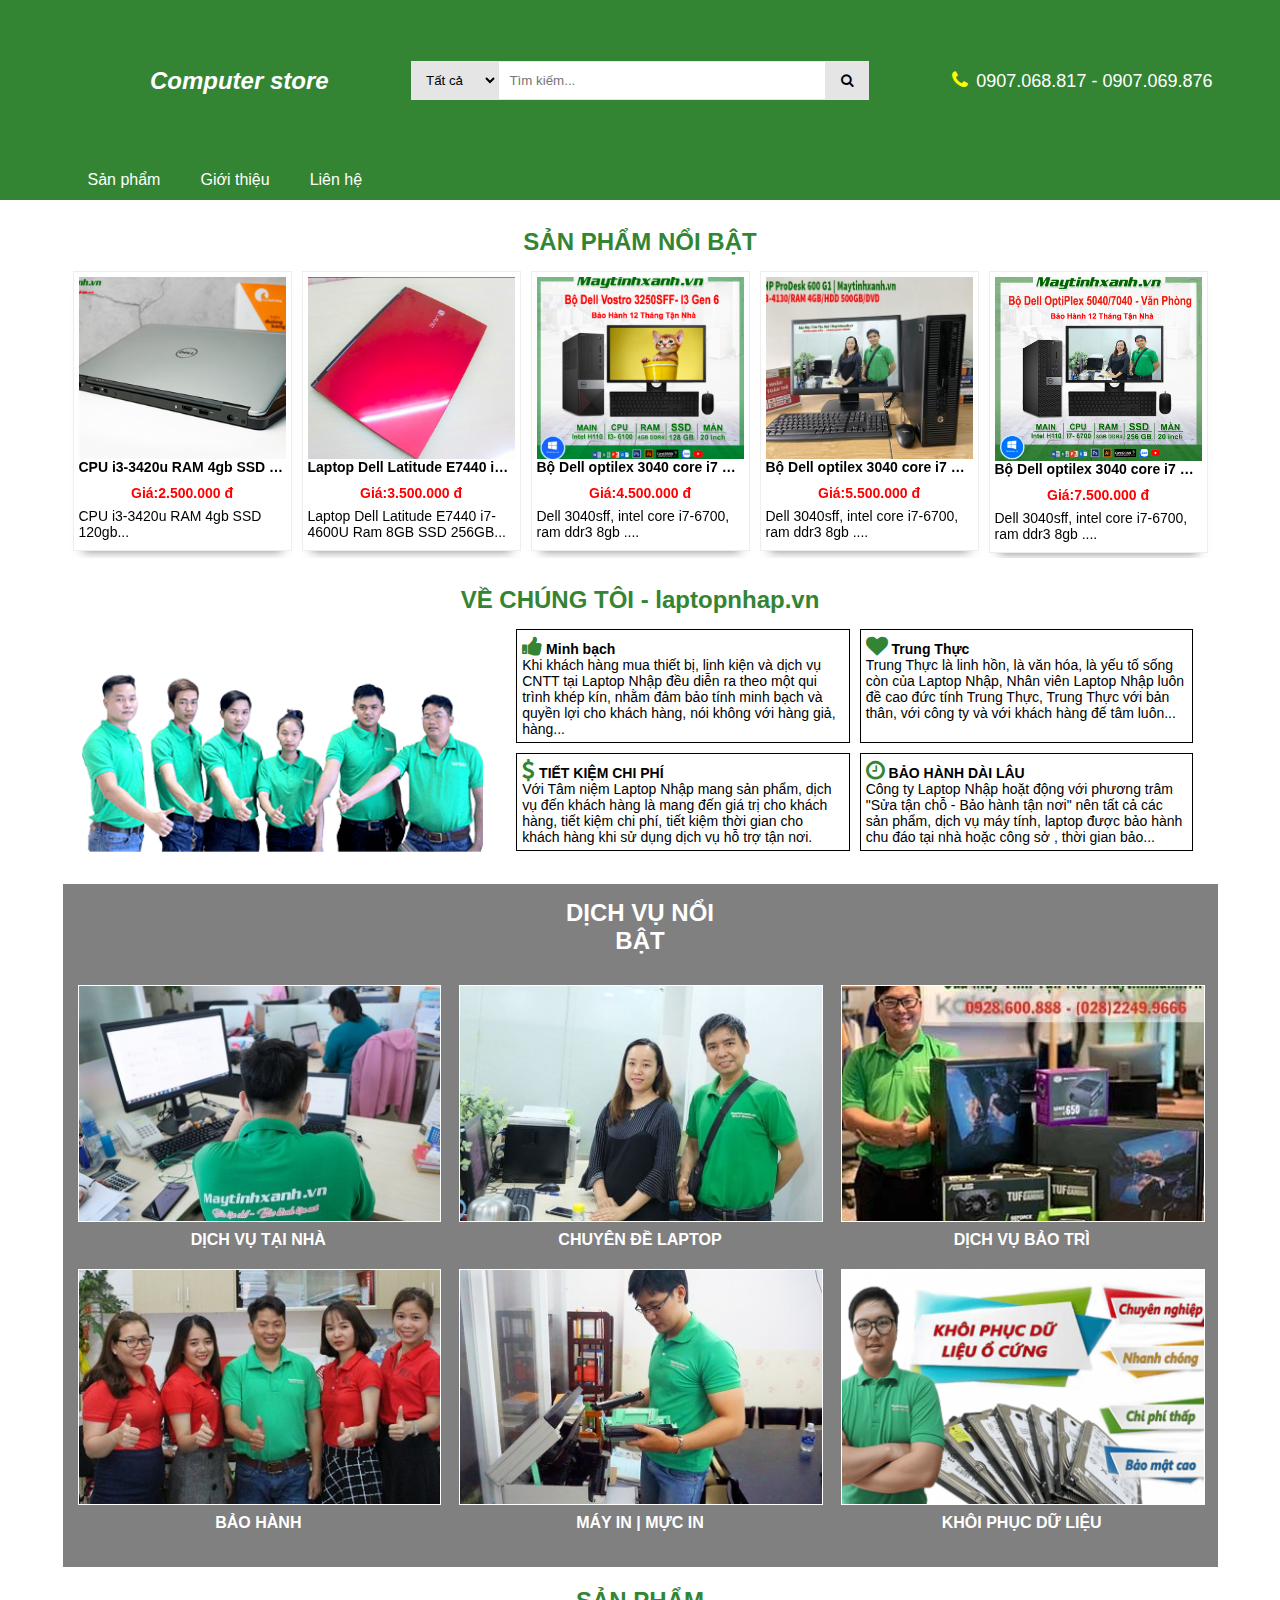
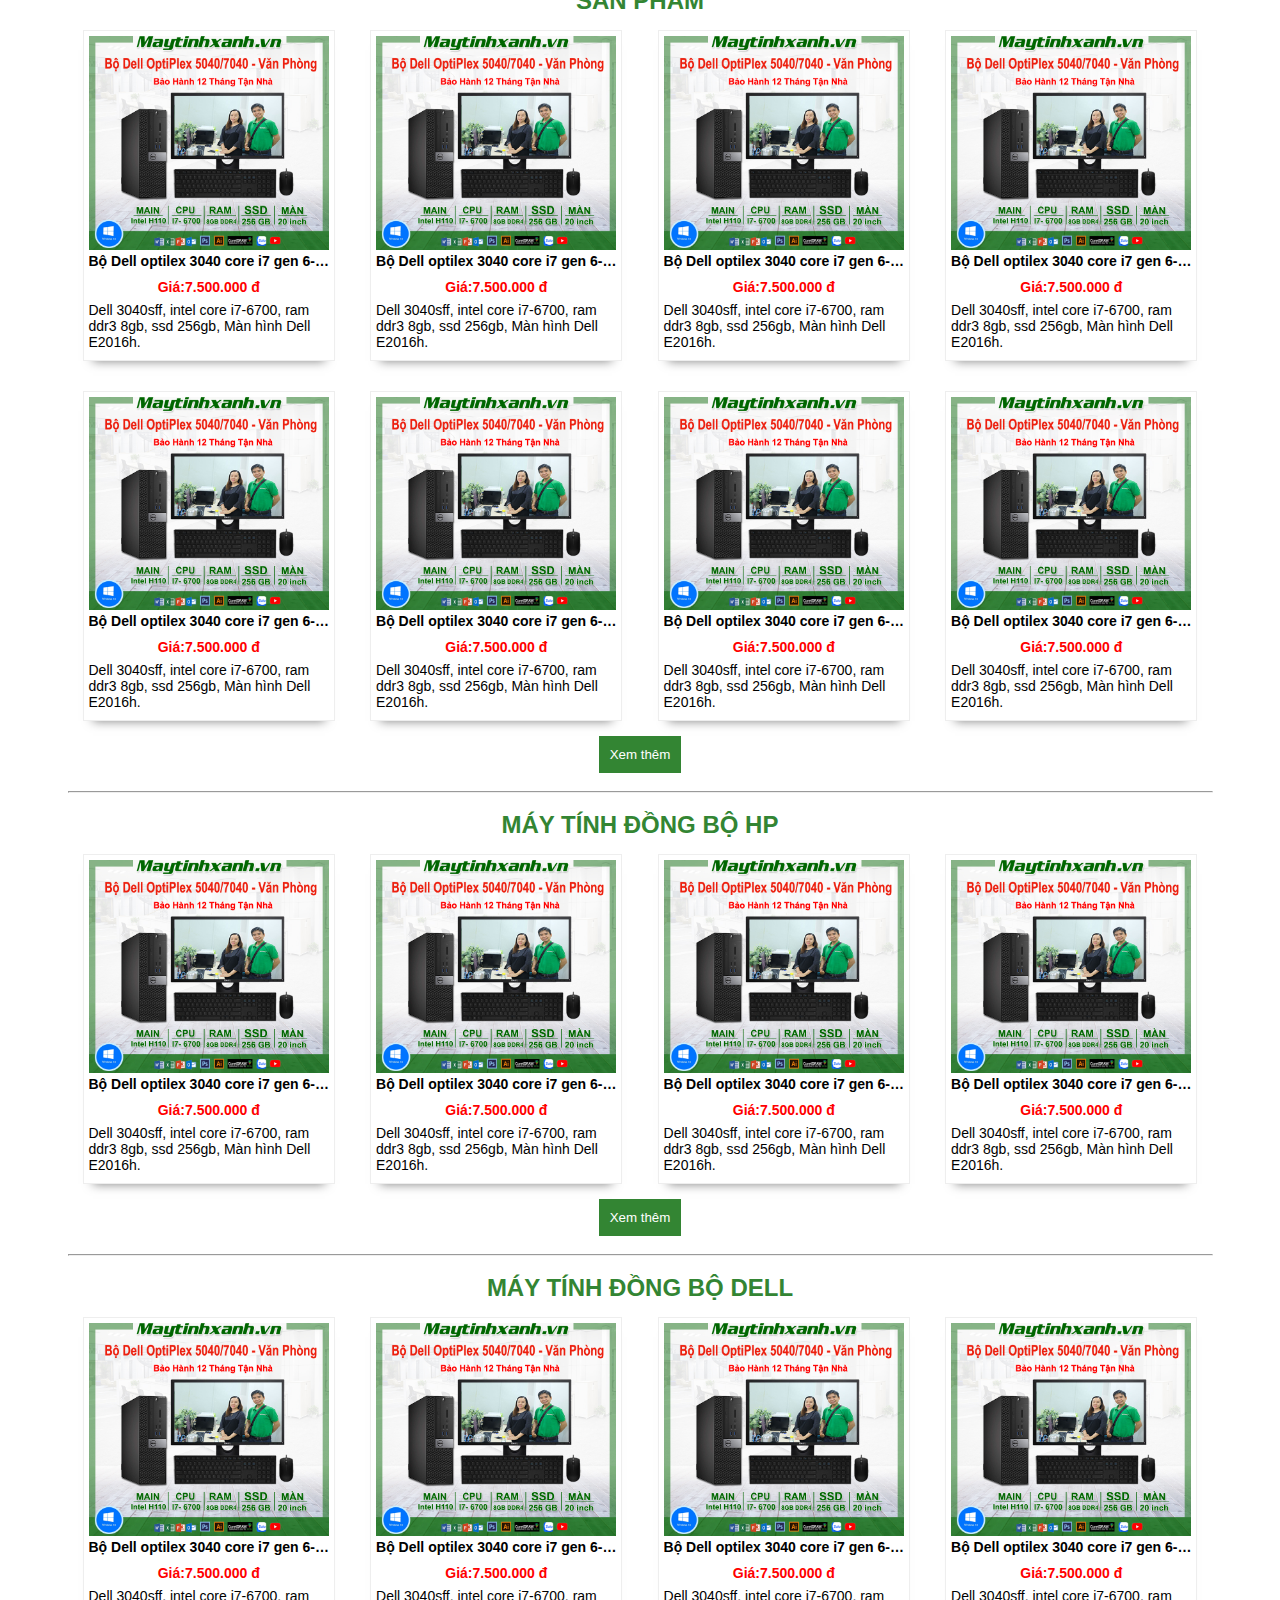
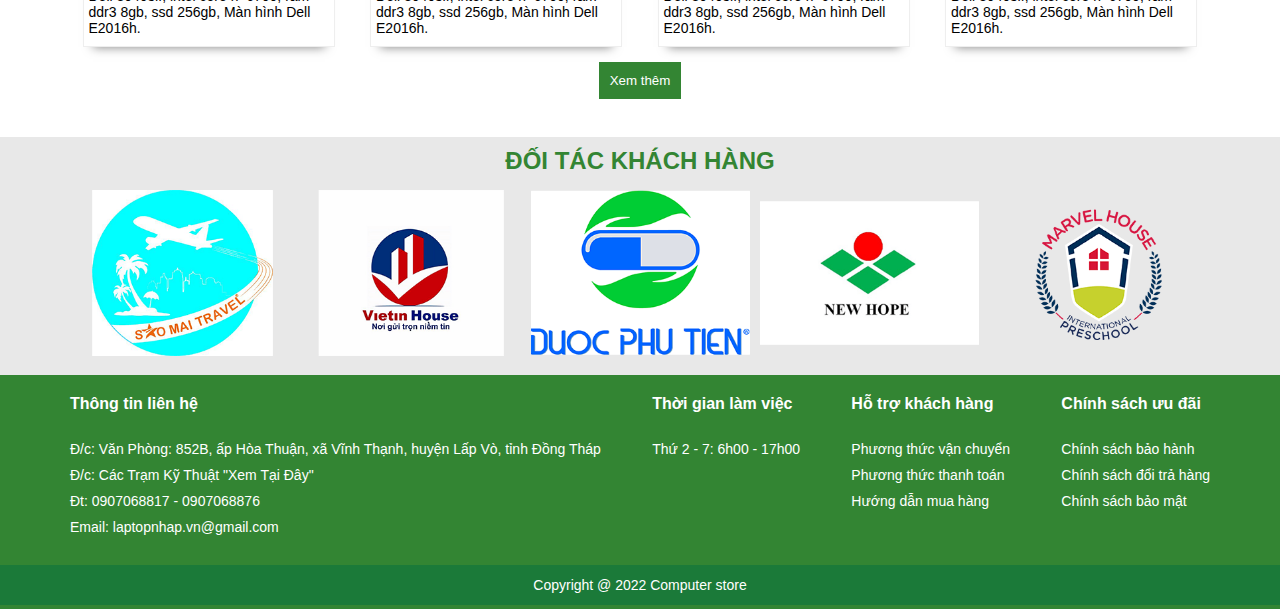
<file: 1_trang_chu.html>
<!DOCTYPE html>
<html lang="en">

<head>
  <meta charset="UTF-8">
  <meta http-equiv="X-UA-Compatible" content="IE=edge">
  <meta name="viewport" content="width=device-width, initial-scale=1.0">
  <title>Computer store</title>
  <link rel="stylesheet" href="assets/stylesheets/owl.carousel.css">
  <link rel="stylesheet" href="assets/stylesheets/style.css">
  <link rel="stylesheet" href="assets/stylesheets/pages/trang-chu.css">
</head>

<body>
  <div class="header">
    <div class="header-container">
      <div class="header-top">
        <div class="logo">
          <h2>
            <a href="/1_trang_chu.html">Computer store</a>
          </h2>
        </div>

        <div class="search-bar">
          <select name="" id="">
            <option value="All">Tất cả</option>
            <option value="All">Máy tính</option>
            <option value="All">Điện thoại</option>
            <option value="All">Bàn phím</option>
          </select>
          <input type="text" name="" id="" placeholder="Tìm kiếm...">
          <button>
            <i class="fa fa-search" aria-hidden="true"></i>
          </button>
        </div>

        <div class="contact-info">
          <i class="fa fa-phone" aria-hidden="true"></i>&ensp;<span>0907.068.817 - 0907.069.876</span>
        </div>
      </div>
      <div class="header-bot">
        <ul>
          <li>
            <div class="dropdown-menu">
              <a class="dropdown-button" href="/web-ban-hang/3_danh_sach_san_pham.html">Sản phẩm</a>
              <div class="dropdown-content">
                <a href="/web-ban-hang/3_danh_sach_san_pham.html">Laptop sinh viên</a>
                <a href="/web-ban-hang/3_danh_sach_san_pham.html">Máy trạm server</a>
                <a href="/web-ban-hang/3_danh_sach_san_pham.html">Máy tính bàn</a>
              </div>
            </div>
          </li>
          <li><a href="/web-ban-hang/2_gioi_thieu.html">Giới thiệu</a></li>
          <li><a class="" href="/web-ban-hang/5_lien_he.html">Liên hệ</a></li>
        </ul>
      </div>
    </div>
  </div>
  <br>
  <h2 class="about-us-label">
    SẢN PHẨM NỔI BẬT
  </h2>
  <div class="owl-carousel laptop-sliders">
    <div class="item">
      <div class="product-card">
        <img src="./assets/images/laptop0.png" alt="">
        <a href="/web-ban-hang/4_chi_tiet_san_pham.html">
          <p>CPU i3-3420u RAM 4gb SSD 120gb</p>
        </a>
        <p>Giá:2.500.000 đ</p>
        <p>
          CPU i3-3420u RAM 4gb SSD 120gb...
        </p>
      </div>
    </div>
    <div class="item">
      <div class="product-card">
        <img src="./assets/images/laptop1.png" alt="">
        <a href="/web-ban-hang/4_chi_tiet_san_pham.html">
          <p>Laptop Dell Latitude E7440 i7-4600U Ram 8GB SSD 256GB</p>
        </a>
        <p>Giá:3.500.000 đ</p>
        <p>
          Laptop Dell Latitude E7440 i7-4600U Ram 8GB SSD 256GB...
        </p>
      </div>
    </div>
    <div class="item">
      <div class="product-card">
        <img src="./assets/images/laptop3.png" alt="">
        <a href="/web-ban-hang/4_chi_tiet_san_pham.html">
          <p>Bộ Dell optilex 3040 core i7 gen 6 - Cũ</p>
        </a>
        <p>Giá:4.500.000 đ</p>
        <p>
          Dell 3040sff, intel core i7-6700, ram ddr3 8gb ....
        </p>
      </div>
    </div>
    <div class="item">
      <div class="product-card">
        <img src="./assets/images/laptop4.jpeg" alt="">
        <a href="/web-ban-hang/4_chi_tiet_san_pham.html">
          <p>Bộ Dell optilex 3040 core i7 gen 6</p>
        </a>
        <p>Giá:5.500.000 đ</p>
        <p>
          Dell 3040sff, intel core i7-6700, ram ddr3 8gb ....
        </p>
      </div>
    </div>
    <div class="item">
      <div class="product-card">
        <img src="./assets/images/product-1.jpg" alt="">
        <a href="/web-ban-hang/4_chi_tiet_san_pham.html">
          <p>Bộ Dell optilex 3040 core i7 gen 6 kèm màn hình</p>
        </a>
        <p>Giá:7.500.000 đ</p>
        <p>
          Dell 3040sff, intel core i7-6700, ram ddr3 8gb ....
        </p>
      </div>
    </div>
  </div>
  <br>
  <h2 class="about-us-label">
    VỀ CHÚNG TÔI - laptopnhap.vn
  </h2>
  <div class="about-us">
    <div class="left">
      <img src="assets/images/thumb_0.png" width="100%" height="auto" alt="">
    </div>
    <div class="right">
      <div class="top">
        <div>
          <p>
            <i class="fa fa-thumbs-up" aria-hidden="true"></i>
            <strong>
              Minh bạch
            </strong>
          </p>
          <p>
            Khi khách hàng mua thiết bị, linh kiện và dịch vụ CNTT tại Laptop Nhập đều diễn ra theo một qui trình khép
            kín, nhằm đảm bảo tính minh bạch và quyền lợi cho khách hàng, nói không với hàng giả, hàng...
          </p>
        </div>

        <div>
          <p>
            <i class="fa fa-heart" aria-hidden="true"></i>
            <strong>
              Trung Thực
            </strong>
          </p>
          <p>
            Trung Thực là linh hồn, là văn hóa, là yếu tố sống còn của Laptop Nhập, Nhân viên Laptop Nhập luôn đề
            cao đức tính Trung Thực, Trung Thực với bản thân, với công ty và với khách hàng để tâm luôn...
          </p>
        </div>
      </div>
      <div class="bot">
        <div>
          <p>
            <i class="fa fa-usd" aria-hidden="true"></i>
            <strong>
              TIẾT KIỆM CHI PHÍ
            </strong>
          </p>
          <p>
            Với Tâm niệm Laptop Nhập mang sản phẩm, dịch vụ đến khách hàng là mang đến giá trị cho khách hàng, tiết
            kiệm chi phí, tiết kiệm thời gian cho khách hàng khi sử dụng dịch vụ hỗ trợ tận nơi.
          </p>
        </div>

        <div>
          <p>
            <i class="fa fa-clock-o" aria-hidden="true"></i>
            <strong>
              BẢO HÀNH DÀI LÂU
            </strong>
          </p>
          <p>
            Công ty Laptop Nhập hoặt động với phương trâm "Sửa tận chỗ - Bảo hành tận nơi" nên tất cả các sản phẩm,
            dịch vụ máy tính, laptop được bảo hành chu đáo tại nhà hoặc công sở , thời gian bảo...
          </p>
        </div>
      </div>
    </div>
  </div>

  <div class="service">
    <div class="service-header">
      <h2 class="white-text-with-underline">
        DỊCH VỤ NỔI BẬT
      </h2>
    </div>

    <div class="service-items">
      <div class="service-item">
        <img src="assets/images/thumb_1.jpeg" width="100%">
        <p>
          DỊCH VỤ TẠI NHÀ
        </p>
      </div>
      <div class="service-item">
        <img src="assets/images/thumb_2.jpeg" width="100%">
        <p>
          CHUYÊN ĐỀ LAPTOP
        </p>
      </div>
      <div class="service-item">
        <img src="assets/images/thumb_3.jpeg" width="100%">
        <p>
          DỊCH VỤ BẢO TRÌ
        </p>
      </div>
      <div class="service-item">
        <img src="assets/images/thumb_4.jpeg" width="100%">
        <p>
          BẢO HÀNH
        </p>
      </div>
      <div class="service-item">
        <img src="assets/images/thumb_5.jpeg" width="100%">
        <p>
          MÁY IN | MỰC IN
        </p>
      </div>
      <div class="service-item">
        <img src="assets/images/thumb_6.png" width="100%">
        <p>
          KHÔI PHỤC DỮ LIỆU
        </p>
      </div>
    </div>
  </div>

  <div class="products">
    <div class="product-header">
      <h2 class="green-text-with-underline">
        SẢN PHẨM
      </h2>
    </div>

    <div class="product-list">
      <div class="product-card">
        <img src="./assets/images/product-1.jpg" alt="">
        <a href="/web-ban-hang/4_chi_tiet_san_pham.html">
          <p>Bộ Dell optilex 3040 core i7 gen 6- Văn Phòng</p>
        </a>
        <p>Giá:7.500.000 đ</p>
        <p>
          Dell 3040sff, intel core i7-6700, ram ddr3 8gb, ssd 256gb, Màn
          hình Dell E2016h.
        </p>
      </div>

      <div class="product-card">
        <img src="./assets/images/product-1.jpg" alt="">
        <a href="/web-ban-hang/4_chi_tiet_san_pham.html">
          <p>Bộ Dell optilex 3040 core i7 gen 6- Văn Phòng</p>
        </a>
        <p>Giá:7.500.000 đ</p>
        <p>
          Dell 3040sff, intel core i7-6700, ram ddr3 8gb, ssd 256gb, Màn
          hình Dell E2016h.
        </p>
      </div>

      <div class="product-card">
        <img src="./assets/images/product-1.jpg" alt="">
        <a href="/web-ban-hang/4_chi_tiet_san_pham.html">
          <p>Bộ Dell optilex 3040 core i7 gen 6- Văn Phòng</p>
        </a>
        <p>Giá:7.500.000 đ</p>
        <p>
          Dell 3040sff, intel core i7-6700, ram ddr3 8gb, ssd 256gb, Màn
          hình Dell E2016h.
        </p>
      </div>

      <div class="product-card">
        <img src="./assets/images/product-1.jpg" alt="">
        <a href="/web-ban-hang/4_chi_tiet_san_pham.html">
          <p>Bộ Dell optilex 3040 core i7 gen 6- Văn Phòng</p>
        </a>
        <p>Giá:7.500.000 đ</p>
        <p>
          Dell 3040sff, intel core i7-6700, ram ddr3 8gb, ssd 256gb, Màn
          hình Dell E2016h.
        </p>
      </div>

      <div class="product-card">
        <img src="./assets/images/product-1.jpg" alt="">
        <a href="/web-ban-hang/4_chi_tiet_san_pham.html">
          <p>Bộ Dell optilex 3040 core i7 gen 6- Văn Phòng</p>
        </a>
        <p>Giá:7.500.000 đ</p>
        <p>
          Dell 3040sff, intel core i7-6700, ram ddr3 8gb, ssd 256gb, Màn
          hình Dell E2016h.
        </p>
      </div>

      <div class="product-card">
        <img src="./assets/images/product-1.jpg" alt="">
        <a href="/web-ban-hang/4_chi_tiet_san_pham.html">
          <p>Bộ Dell optilex 3040 core i7 gen 6- Văn Phòng</p>
        </a>
        <p>Giá:7.500.000 đ</p>
        <p>
          Dell 3040sff, intel core i7-6700, ram ddr3 8gb, ssd 256gb, Màn
          hình Dell E2016h.
        </p>
      </div>

      <div class="product-card">
        <img src="./assets/images/product-1.jpg" alt="">
        <a href="/web-ban-hang/4_chi_tiet_san_pham.html">
          <p>Bộ Dell optilex 3040 core i7 gen 6- Văn Phòng</p>
        </a>
        <p>Giá:7.500.000 đ</p>
        <p>
          Dell 3040sff, intel core i7-6700, ram ddr3 8gb, ssd 256gb, Màn
          hình Dell E2016h.
        </p>
      </div>

      <div class="product-card">
        <img src="./assets/images/product-1.jpg" alt="">
        <a href="/web-ban-hang/4_chi_tiet_san_pham.html">
          <p>Bộ Dell optilex 3040 core i7 gen 6- Văn Phòng</p>
        </a>
        <p>Giá:7.500.000 đ</p>
        <p>
          Dell 3040sff, intel core i7-6700, ram ddr3 8gb, ssd 256gb, Màn
          hình Dell E2016h.
        </p>
      </div>
    </div>

    <div class="see-more-btn-wrapper">
      <button class="see-more-btn">Xem thêm</button>
    </div>

    <br>
    <hr>
    <br>

    <div class="product-header">
      <h2 class="green-text-with-underline">
        MÁY TÍNH ĐỒNG BỘ HP
      </h2>
    </div>

    <div class="product-list">
      <div class="product-card">
        <img src="./assets/images/product-1.jpg" alt="">
        <a href="/web-ban-hang/4_chi_tiet_san_pham.html">
          <p>Bộ Dell optilex 3040 core i7 gen 6- Văn Phòng</p>
        </a>
        <p>Giá:7.500.000 đ</p>
        <p>
          Dell 3040sff, intel core i7-6700, ram ddr3 8gb, ssd 256gb, Màn
          hình Dell E2016h.
        </p>
      </div>

      <div class="product-card">
        <img src="./assets/images/product-1.jpg" alt="">
        <a href="/web-ban-hang/4_chi_tiet_san_pham.html">
          <p>Bộ Dell optilex 3040 core i7 gen 6- Văn Phòng</p>
        </a>
        <p>Giá:7.500.000 đ</p>
        <p>
          Dell 3040sff, intel core i7-6700, ram ddr3 8gb, ssd 256gb, Màn
          hình Dell E2016h.
        </p>
      </div>

      <div class="product-card">
        <img src="./assets/images/product-1.jpg" alt="">
        <a href="/web-ban-hang/4_chi_tiet_san_pham.html">
          <p>Bộ Dell optilex 3040 core i7 gen 6- Văn Phòng</p>
        </a>
        <p>Giá:7.500.000 đ</p>
        <p>
          Dell 3040sff, intel core i7-6700, ram ddr3 8gb, ssd 256gb, Màn
          hình Dell E2016h.
        </p>
      </div>

      <div class="product-card">
        <img src="./assets/images/product-1.jpg" alt="">
        <a href="/web-ban-hang/4_chi_tiet_san_pham.html">
          <p>Bộ Dell optilex 3040 core i7 gen 6- Văn Phòng</p>
        </a>
        <p>Giá:7.500.000 đ</p>
        <p>
          Dell 3040sff, intel core i7-6700, ram ddr3 8gb, ssd 256gb, Màn
          hình Dell E2016h.
        </p>
      </div>
    </div>

    <div class="see-more-btn-wrapper">
      <button class="see-more-btn">Xem thêm</button>
    </div>

    <br>
    <hr>
    <br>

    <div class="product-header">
      <h2 class="green-text-with-underline">
        MÁY TÍNH ĐỒNG BỘ DELL
      </h2>
    </div>

    <div class="product-list">
      <div class="product-card">
        <img src="./assets/images/product-1.jpg" alt="">
        <a href="/web-ban-hang/4_chi_tiet_san_pham.html">
          <p>Bộ Dell optilex 3040 core i7 gen 6- Văn Phòng</p>
        </a>
        <p>Giá:7.500.000 đ</p>
        <p>
          Dell 3040sff, intel core i7-6700, ram ddr3 8gb, ssd 256gb, Màn
          hình Dell E2016h.
        </p>
      </div>

      <div class="product-card">
        <img src="./assets/images/product-1.jpg" alt="">
        <a href="/web-ban-hang/4_chi_tiet_san_pham.html">
          <p>Bộ Dell optilex 3040 core i7 gen 6- Văn Phòng</p>
        </a>
        <p>Giá:7.500.000 đ</p>
        <p>
          Dell 3040sff, intel core i7-6700, ram ddr3 8gb, ssd 256gb, Màn
          hình Dell E2016h.
        </p>
      </div>

      <div class="product-card">
        <img src="./assets/images/product-1.jpg" alt="">
        <a href="/web-ban-hang/4_chi_tiet_san_pham.html">
          <p>Bộ Dell optilex 3040 core i7 gen 6- Văn Phòng</p>
        </a>
        <p>Giá:7.500.000 đ</p>
        <p>
          Dell 3040sff, intel core i7-6700, ram ddr3 8gb, ssd 256gb, Màn
          hình Dell E2016h.
        </p>
      </div>

      <div class="product-card">
        <img src="./assets/images/product-1.jpg" alt="">
        <a href="/web-ban-hang/4_chi_tiet_san_pham.html">
          <p>Bộ Dell optilex 3040 core i7 gen 6- Văn Phòng</p>
        </a>
        <p>Giá:7.500.000 đ</p>
        <p>
          Dell 3040sff, intel core i7-6700, ram ddr3 8gb, ssd 256gb, Màn
          hình Dell E2016h.
        </p>
      </div>
    </div>

    <div class="see-more-btn-wrapper">
      <button class="see-more-btn">Xem thêm</button>
    </div>

    <br>

  </div>
  </div>

  <div class="clients">
    <h2 class="green-text-with-underline">ĐỐI TÁC KHÁCH HÀNG</h2>
    <div class="client-list">
      <div class="client">
        <img src="assets/images/client_1.png" width="100%" height="auto" srcset="">
      </div>

      <div class="client">
        <img src="assets/images/client_2.png" width="100%" height="auto" srcset="">
      </div>

      <div class="client">
        <img src="assets/images/client_3.png" width="100%" height="auto" srcset="">
      </div>

      <div class="client">
        <img src="assets/images/client_4.png" width="100%" height="auto" srcset="">
      </div>

      <div class="client">
        <img src="assets/images/client_5.png" width="100%" height="auto" srcset="">
      </div>
    </div>
  </div>

  <div class="footer">
    <div class="footer-container">
      <div class="footer-top">
        <div class="footer-contact">
          <h4>Thông tin liên hệ</h4>
          <br>
          <p>Đ/c: Văn Phòng: 852B, ấp Hòa Thuận, xã Vĩnh Thạnh, huyện Lấp Vò, tỉnh Đồng Tháp</p>
          <p>Đ/c: Các Trạm Kỹ Thuật "Xem Tại Đây"</p>
          <p>Đt: 0907068817 - 0907068876</p>
          <p>Email: laptopnhap.vn@gmail.com</p>
        </div>
        <div class="footer-time">
          <h4>Thời gian làm việc</h4>
          <br>
          <p>Thứ 2 - 7: 6h00 - 17h00</p>
        </div>
        <div class="footer-support">
          <h4>Hỗ trợ khách hàng</h4>
          <br>
          <p>Phương thức vận chuyển</p>
          <p>Phương thức thanh toán</p>
          <p>Hướng dẫn mua hàng</p>
        </div>
        <div class="footer-benefit">
          <h4>Chính sách ưu đãi</h4>
          <br>
          <p>Chính sách bảo hành</p>
          <p>Chính sách đổi trả hàng</p>
          <p>Chính sách bảo mật</p>
        </div>
      </div>
    </div>
    <div class="copy-right">
      Copyright @ 2022 Computer store
    </div>
  </div>

  <script src="assets/javascripts/jquery-3.6.1.min.js"></script>
  <script src="assets/javascripts/owl.carousel.js"></script>
  <script src="assets/javascripts/trang_chu.js"></script>
</body>

</html>
</file>
<file: assets/stylesheets/pages/trang-chu.css>
/* .home-page-container {
  width: 
} */

.laptop-sliders {
  max-width: 1145px;
  width: 100%;
  margin: auto;
}

.laptop-sliders .product-card {
  padding: 5px;
  padding-bottom: 10px;
  font-size: 14px;
  border: 1px solid #eee;
  box-shadow: 0 10px 10px -10px rgb(0 0 0 / 50%);
  margin: 5px;
}

.about-us-label {
  margin: 10px 0px;
  color: #338533;
  text-align: center;
}

.about-us {
  max-width: 1145px;
  display: flex;
  justify-content: space-around;
  width: 100%;
  margin: auto;
}

.about-us .left {
  width: 35%;
}

.about-us .right {
  width: 60%;
  display: flex;
  flex-direction: column;
}

.about-us .right > .top,
.bot {
  width: 100%;
  display: flex;
}

.top > div,
.bot > div {
  height: inherit;
  border: 1px solid;
  /* height: 120px; */
  margin: 5px;
  padding: 5px;
  font-size: 14px;
  width: 50%;
}

.about-us .fa {
  font-size: 22px;
  color: #338533;
}

.about-us > .about-header {
  text-align: center;
  width: 100%;
  color: #338533;
}

h2.white-text-with-underline {
  color: white;
  text-align: center;
}

h2.green-text-with-underline {
  color: #338533;
  text-align: center;
}

.service {
  max-width: 1145px;
  width: 100%;
  margin: auto;
  background: gray;
  padding: 5px;
}

.service > .service-header {
  width: 100%;
  max-width: 200px;
  margin: auto;
  margin-top: 10px;
  text-align: center;
}

.service-header > h2 {
  text-align: center;
}

.service-items {
  color: #fff;
  display: flex;
  flex-wrap: wrap;
  margin: 20px 0px;
}

.service-items > .service-item {
  flex: 30%;
  margin: 10px;
  justify-content: space-between;
  flex-wrap: wrap;
}

.service-items > .service-item > img {
  border: 1.5px solid #fff;
}

.service-items > .service-item > p {
  margin-top: 5px;
  text-align: center;
  font-weight: bold;
  font-size: 16px;
}

.products {
  width: 100%;
  margin: auto;
  max-width: 1145px;
  padding: 20px 0px;
}

.products > .product-header {
  text-align: center;
  color: #338533;
  margin: auto;
}

.product-list {
  display: flex;
  flex-wrap: wrap;
  justify-content: space-between;
}

.product-list .product-card {
  padding: 5px;
  padding-bottom: 10px;
  width: 21%;
  font-size: 14px;
  border: 1px solid #eee;
  box-shadow: 0 10px 10px -10px rgb(0 0 0 / 50%);
  margin: 15px;
}

.product-card img {
  width: 100%;
}

.product-card a {
  text-decoration: none;
}

.product-card a p {
  margin-bottom: 10px;
  color: black;
  font-weight: 600;
  white-space: nowrap;
  overflow: hidden;
  text-overflow: ellipsis;
}

.product-card p:nth-child(3) {
  margin-bottom: 7px;
  color: red;
  font-weight: 600;
  text-align: center;
}

.product-section a:nth-child(3) {
  margin-top: 30px;
  padding: 5px 15px;
  border: 1px solid #338533;
  color: white;
  background-color: #338533;
  font-size: 14px;
  text-align: center;
  text-decoration: none;
  font-weight: 500;
}

.see-more-btn-wrapper {
  width: 100%;
  text-align: center;
}

.see-more-btn {
  margin: auto;
  text-align: center;
  border: 1px solid #338533;
  color: white;
  background-color: #338533;
  padding: 10px;
}

.clients {
  padding: 10px 0px;
  background: #e8e8e8;
}

.client-list {
  display: flex;
  width: 100%;
  max-width: 1145px;
  margin: auto;
  padding-top: 10px;
  justify-content: space-between;
}

.client-list > .client {
  margin: 5px;
  width: 20%;
}

.footer {
  margin-top: 0px;
}

@media (max-width: 992px) {
  .about-us {
    flex-direction: column;
    box-sizing: border-box;
    padding: 5px;
  }
  .about-us .left {
    display: none;
  }

  .about-us .right {
    width: 100%;
  }

  .about-us .right > .top,
  .bot {
    width: 100%;
    flex-direction: column;
    padding: 0;
    margin: 0;
  }

  .top > div,
  .bot > div {
    width: 100%;
    flex-direction: column;
    border: 0;
    padding: 0;
    margin: 5px 0;
  }

  .service {
    box-sizing: border-box;
    padding: 5px;
  }

  .product-card {
    flex: 100%;
  }
}
</file>
<file: assets/stylesheets/style.css>
/* This is core css, please import other css into this file */
@import "font-awesome.min.css";
@import "layout.css";

body, * {
  font-family: -apple-system, BlinkMacSystemFont, 'Segoe UI', Roboto, Oxygen, Ubuntu, Cantarell, 'Open Sans', 'Helvetica Neue', sans-serif;
  margin: 0;
  padding: 0;
}
</file>
